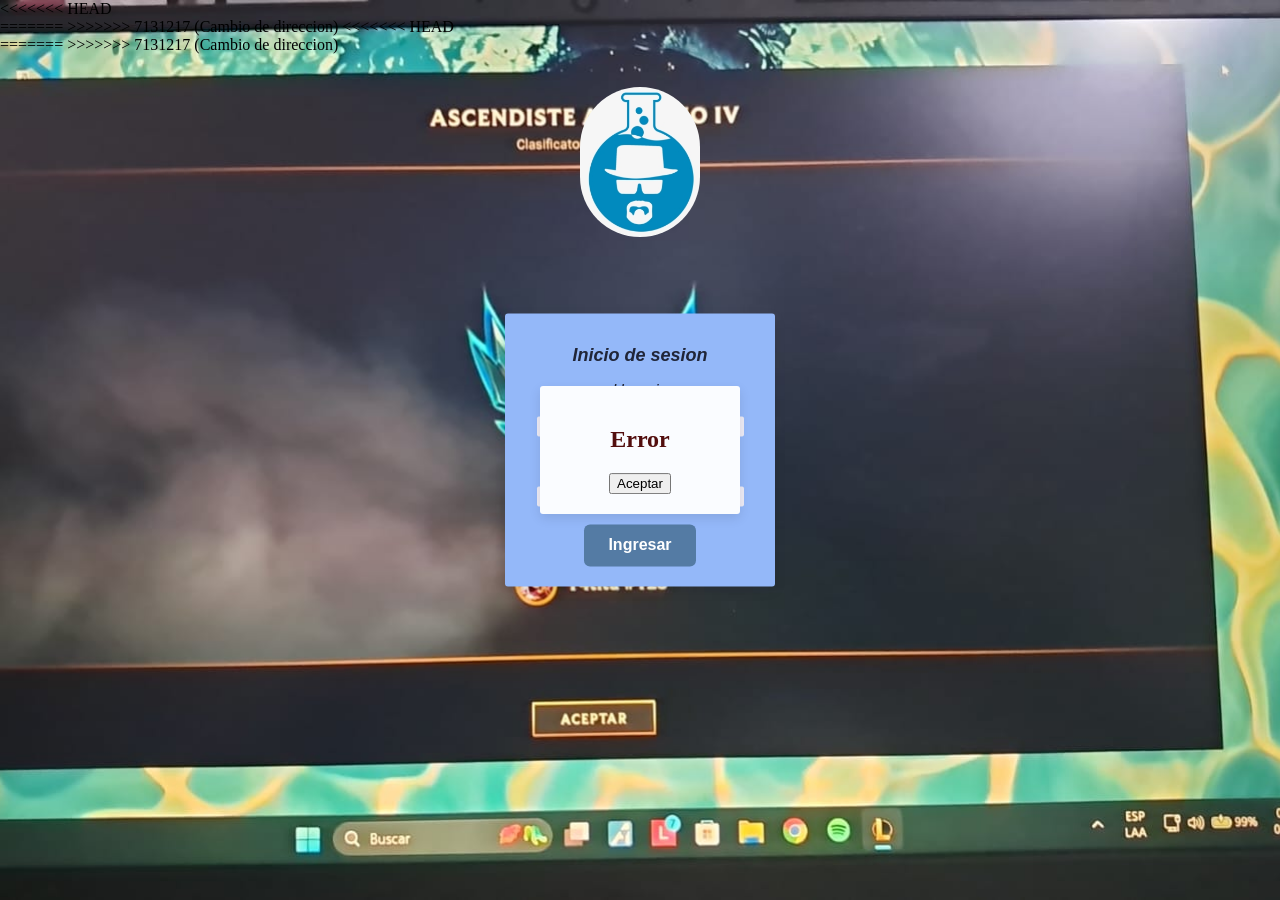
<file: Index.html>
<!DOCTYPE html>
<html lang="es">
<head>
    <meta charset="UTF-8">
    <title>Clinica</title>
    <link rel="stylesheet" href="style.css">
</head>

<body>
    <img src="icono.png" alt="20px" id="logo" class="logo">
<<<<<<< HEAD
    <form id="formlogin">
=======
    <form id="formlogin" action="login.php" method="POST">
>>>>>>> 7131217 (Cambio de direccion)
        <div class = "login">
            <h1>Inicio de sesion</h1>
            <p>Usuario</p>
            <input type="text" id="usuario" name="usuario" requied placeholder="Usuario">
            <p>Contraseña</p>
            <input type="password" id="pass" name="pass" requied placeholder="Contraseña">
            <br></br>
            <button type="submit" id = "btnIngresar" class="btnIngresar">Ingresar</button>
        </div>
<<<<<<< HEAD
    </form>
    <script src="index.js"></script>
=======
        <div class="pop-up">
            <div class = "pop-up-content">
                <h2>Error</h2>
                <p id="pop-up-text"></p>
                <button onclick="cerrarpopup()">Aceptar</button>
            </div>
        </div>
    </form>
>>>>>>> 7131217 (Cambio de direccion)
</body>
</html>
</file>
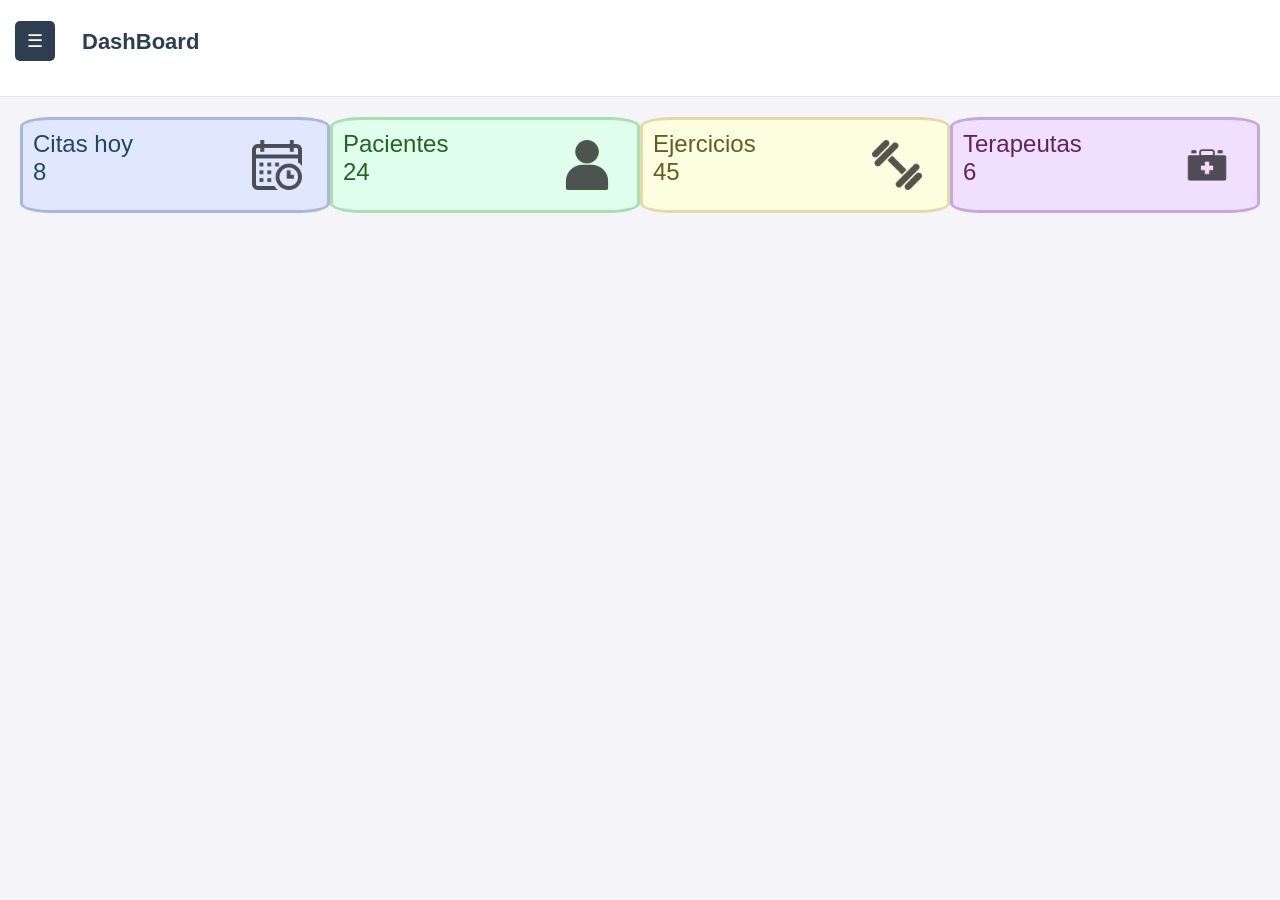
<file: dashboard.html>
<!DOCTYPE html>
<html lang="es">
    <head>
        <title>Dashboard</title>
        <meta charset="UTF-8">
        <link rel="stylesheet" href="styleglobal.css">
        <link rel="stylesheet" href="styledashboard.css">
    </head>
    <body>

            <header class="navbar">
                <div class="nav-left">
                    <input type="checkbox" id="menu-toggle" class="menu-toggle">
                    <label for="menu-toggle" class="menu-btn">☰</label>
                    <div class="sidebar">
                        <a href="dashboard.html">Dashboard</a>
                        <a href="citas.html">Citas</a>
                        <a href="pacientes.html">Pacientes</a>
                        <a href="ejercicios.html">Ejercicios</a>
                        <a href="Index.html">Salir</a>
                    </div>
                    <h2 class="title">DashBoard</h2>

                </div>
            </header>

            <div class="contenedor">
                <div class="b-azul">
                    <span class="b-titulo">Citas hoy</span>
                    <br>
                    <span class="b-valor">8</span>
                    <img src="calendario.png" width="50" class="img">
                </div>

                <div class="b-verde">
                    <span class="b-titulo">Pacientes</span>
                    <br>
                    <span class="b-valor">24</span>
                    <img src="usuario.png" width="50" class="img">
                </div>

                <div class="b-amarillo">
                    <span class="b-titulo">Ejercicios</span>
                    <br>
                    <span class="b-valor">45</span>
                    <img src="pesa.png" width="50" class="img">
                </div>

                <div class="b-morado">
                    <span class="b-titulo">Terapeutas</span>
                    <br>
                    <span class="b-valor">6</span>
                    <img src="medical.png" width="50" class="img">
                </div>
            </div>
    </body>
</html>
</file>
<file: style.css>
html { height: 100% }
::-moz-selection { background: #fe57a1; color: #fff; text-shadow: none; }
::selection { background: #fe57a1; color: #fff; text-shadow: none; }
body {
    /* 1. Ruta de la imagen y configuración de visualización */
    background-image: url('fondo.jpg'); /* Nombre de tu archivo de imagen */
    background-position: center;       /* Centra la imagen en la pantalla */
    background-repeat: no-repeat;       /* Evita que la imagen se repita como mosaico */
    background-size: cover;             /* Ajusta la imagen para cubrir toda la pantalla */
    
    /* 2. Dimensiones y fijación */
    min-height: 100vh;
    background-attachment: fixed;       /* Evita que el fondo se mueva al hacer scroll */
    margin: 0;                          /* Elimina márgenes por defecto del navegador */
}

.btnIngresar {
    /* 1. Dimensiones y Espaciado */
    padding: 12px 24px;
    font-size: 16px;
    font-family: 'Franklin Gothic Medium', 'Arial Narrow', Arial, sans-serif;
    font-weight: bold;
    
    /* 2. Colores y Bordes */
    background-color: #547ba4; /* Azul */
    color: white; /* Texto blanco */
    border: none; /* Elimina el borde gris por defecto */
    border-radius: 6px; /* Esquinas redondeadas */
    
    /* 3. Comportamiento del cursor y transiciones */
    cursor: pointer; /* Cambia la flecha por la mano al apuntar */
    transition: background-color 0.3s ease, transform 0.1s ease; /* Suaviza los cambios */
}

.btnIngresar:hover {
    background-color: #2b95ff; /* Azul más oscuro */
}

input[type="password"], input[type="text"]{
    
    /* 1. Dimensiones y Espaciado */
    padding: 2px 16px;
    font-size: 14px;
    font-family: 'Franklin Gothic Medium', 'Arial Narrow', Arial, sans-serif;
    font-weight: lighter;

    
    /* 2. Colores y Bordes */
    background-color: #eeecf6; /* Azul */
    color: rgb(84, 84, 106); /* Texto blanco */
    border: none; /* Elimina el borde gris por defecto */
    border-radius: 2px; /* Esquinas redondeadas */
    
    transition: background-color 0.3s ease, transform 0.1s ease; /* Suaviza los cambios */
}

input[type="password"]:focus, input[type="text"]:focus {
  box-shadow: 0 0 4px 1px rgb(16, 255, 231);
  outline: 0;
}
.login {
    /* 1. Propiedades de posicionamiento para centrar */
    position: absolute;
    top: 50%;                    /* Desplaza el borde superior al 50% de la pantalla */
    left: 50%;                   /* Desplaza el borde izquierdo al 50% de la pantalla */
    transform: translate(-50%, -50%); /* Ajusta el centro exacto del propio elemento */

    /* 2. Estilos visuales de la tarjeta */
    background-color: rgb(148, 184, 249);
    padding: 20px;
    border-radius: 3px;
    box-shadow: 0 4px 12px rgba(0, 0, 0, 0.1);
    width: 230px;
    text-align: center;
}

.login h1{
    font-family: 'Franklin Gothic Medium', 'Arial Narrow', Arial, sans-serif;
    font-size: large;
    font-style: oblique;
    font-display: unset;
    color: #202538;
}
.login p{
    font-family: 'Franklin Gothic Medium', 'Arial Narrow', Arial, sans-serif;
    font-size: medium;
    font-style: oblique;
    font-display: unset;
    color: #202538;
}
.logo{
    position: absolute;
    top: 18%;                    /* Desplaza el borde superior al 50% de la pantalla */
    left: 50%;                   /* Desplaza el borde izquierdo al 50% de la pantalla */
    transform: translate(-50%, -50%); /* Ajusta el centro exacto del propio elemento */
    width: 120px;
    border-radius: 300px;
}

.pop-up {
    position: absolute;
    top: 50%;                    /* Desplaza el borde superior al 50% de la pantalla */
    left: 50%;                   /* Desplaza el borde izquierdo al 50% de la pantalla */
    transform: translate(-50%, -50%); /* Ajusta el centro exacto del propio elemento */
    
    /* 2. Estilos visuales de la tarjeta */
    background-color: rgb(250, 252, 255);
    padding: 20px;
    border-radius: 3px;
    box-shadow: 0 4px 12px rgba(0, 0, 0, 0.1);
    width: 160px;
    text-align: center;
}

.pop-up-content h2{
    color: #520e0e;
}
</file>
<file: styleglobal.css>
body {
    font-family: 'Segoe UI', Tahoma, Geneva, Verdana, sans-serif;
    margin: 0;
    background-color: #f4f4f9;
    color: #333;
    transition: margin-left 0.3s ease;
}

.menu-toggle {
    display: none;
}

.menu-btn {
    font-size: 18px;
    cursor: pointer;
    background-color: #2c3e50;
    color: white;
    padding: 9px 12px;
    border: none;
    position: fixed;
    top: 21px;
    left: 15px;
    z-index: 10;
    border-radius: 5px;
    transition: background-color 0.3s, left 0.3s ease;
}

.menu-btn:hover {
    background-color: #1a252f;
}

.sidebar {
    height: 100%;
    width: 0; /* Oculto por defecto */
    position: fixed;
    z-index: 9;
    top: 0;
    left: 0;
    background-color: #34495e;
    overflow-x: hidden;
    transition: 0.3s ease;
    padding-top: 80px;
}

.sidebar a {
    padding: 15px 25px;
    text-decoration: none;
    font-size: 20px;
    color: #bdc3c7;
    display: block;
    transition: 0.3s;
}

.sidebar a:hover {
    color: #ffffff;
    background-color: #2c3e50;
}

.menu-toggle:checked ~ .sidebar {
    width: 250px;
}

.menu-toggle:checked ~ .main-content {
    margin-left: 250px;
}


/* 5. Contenido principal */
.main-contenido {
    position: absolute;
    padding: 30px;
    margin-top: 30px;
    transition: margin-left 0.3s ease;
}

.main-content h1 {
    position: absolute;

    color: #2c3e50;
}

.navbar {
    display: flex;
    justify-content: space-between;
    align-items: center;
    padding: 18px 32px;
    background-color: #ffffff;
    border-bottom: 1px solid #e2e8f0;
}
.nav-left {
    position: relative; /* Fija este elemento como referencia de posición */
    display: flex;
    align-items: center;
    height: 60px; /* Altura de la barra para centrar los elementos */
}

.title {
    position: absolute;
    left: 50px; /* Separación exacta para ponerse a la derecha del botón azul */
    top: 40%;
    transform: translateY(-50%); /* Centrado vertical perfecto respecto al botón */
    margin: 0;
    font-size: 22px;
    color: #2c3e50;
}
</file>
<file: styledashboard.css>
.contenedor {
    display: flex;             /* 1. Activa el modo Flexbox */
    flex-direction: row;       /* 2. Alinea los bloques en fila (horizontal) */
    justify-content: space-between; /* 3. Distribuye el espacio y los separa */
    align-items: center;   /* 4. Los alinea en la parte superior */
    
    width: 100%;               /* Asegura que ocupe todo el ancho */
    padding: 20px;             /* Margen interno del contenedor */
    box-sizing: border-box;
}

.img{
  position: absolute;        /* 4. CLAVE: Se posiciona libremente dentro del bloque */
  right: 25px;               /* 5. Distancia desde el borde derecho */
  bottom: 20px;              /* 6. Distancia desde el borde inferior */
  width: 50px;   
  height: auto;
  opacity: 0.7;
}
.b-azul{
    position:relative;
    width: 300px;
    height: 70px;
    opacity: 95%;
    background-color: #dee8ff;
    font-size: x-large;
    color:rgb(26, 61, 91);
    border-color: #a4b4e0;
    border-style: solid;
    border-radius: 10%;
    padding: 10px;
    align-items: center;
    cursor: pointer; /* Cambia la flecha por la mano al apuntar */
    transition: background-color 0.3s ease, transform 0.1s ease; 
}

.b-verde{
    position:relative;
    width: 300px;
    height: 70px;
    opacity: 95%;
    background-color: #deffeb;
    font-size: x-large;
    color:rgb(28, 91, 26);
    border-color: #a4e0ac;
    border-style: solid;
    border-radius: 10%;
    padding: 10px;
    align-items: center;
    cursor: pointer; /* Cambia la flecha por la mano al apuntar */
    transition: background-color 0.3s ease, transform 0.1s ease; 
}

.b-amarillo{
    position:relative;
    width: 300px;
    height: 70px;
    opacity: 95%;
    background-color: #fdffde;
    font-size: x-large;
    color:rgb(91, 86, 26);
    border-color: #e0daa4;
    border-style: solid;
    border-radius: 10%;
    padding: 10px;
    align-items: center;
    cursor: pointer; /* Cambia la flecha por la mano al apuntar */
    transition: background-color 0.3s ease, transform 0.1s ease; 
}

.b-morado{
    position:relative;
    width: 300px;
    height: 70px;
    opacity: 95%;
    background-color: #f0deff;
    font-size: x-large;
    color:rgb(83, 26, 91);
    border-color: #c1a4e0;
    border-style: solid;
    border-radius: 10%;
    padding: 10px;
    align-items: center;
    cursor: pointer; /* Cambia la flecha por la mano al apuntar */
    transition: background-color 0.3s ease, transform 0.1s ease; 
}

.b-azul:hover{
        background-color: #acc5ff;
}
.b-verde:hover{
        background-color: #acffbd;
}
.b-amarillo:hover{
        background-color: #e9ffac;
}
.b-morado:hover{
        background-color: #f5acff;
}
</file>
